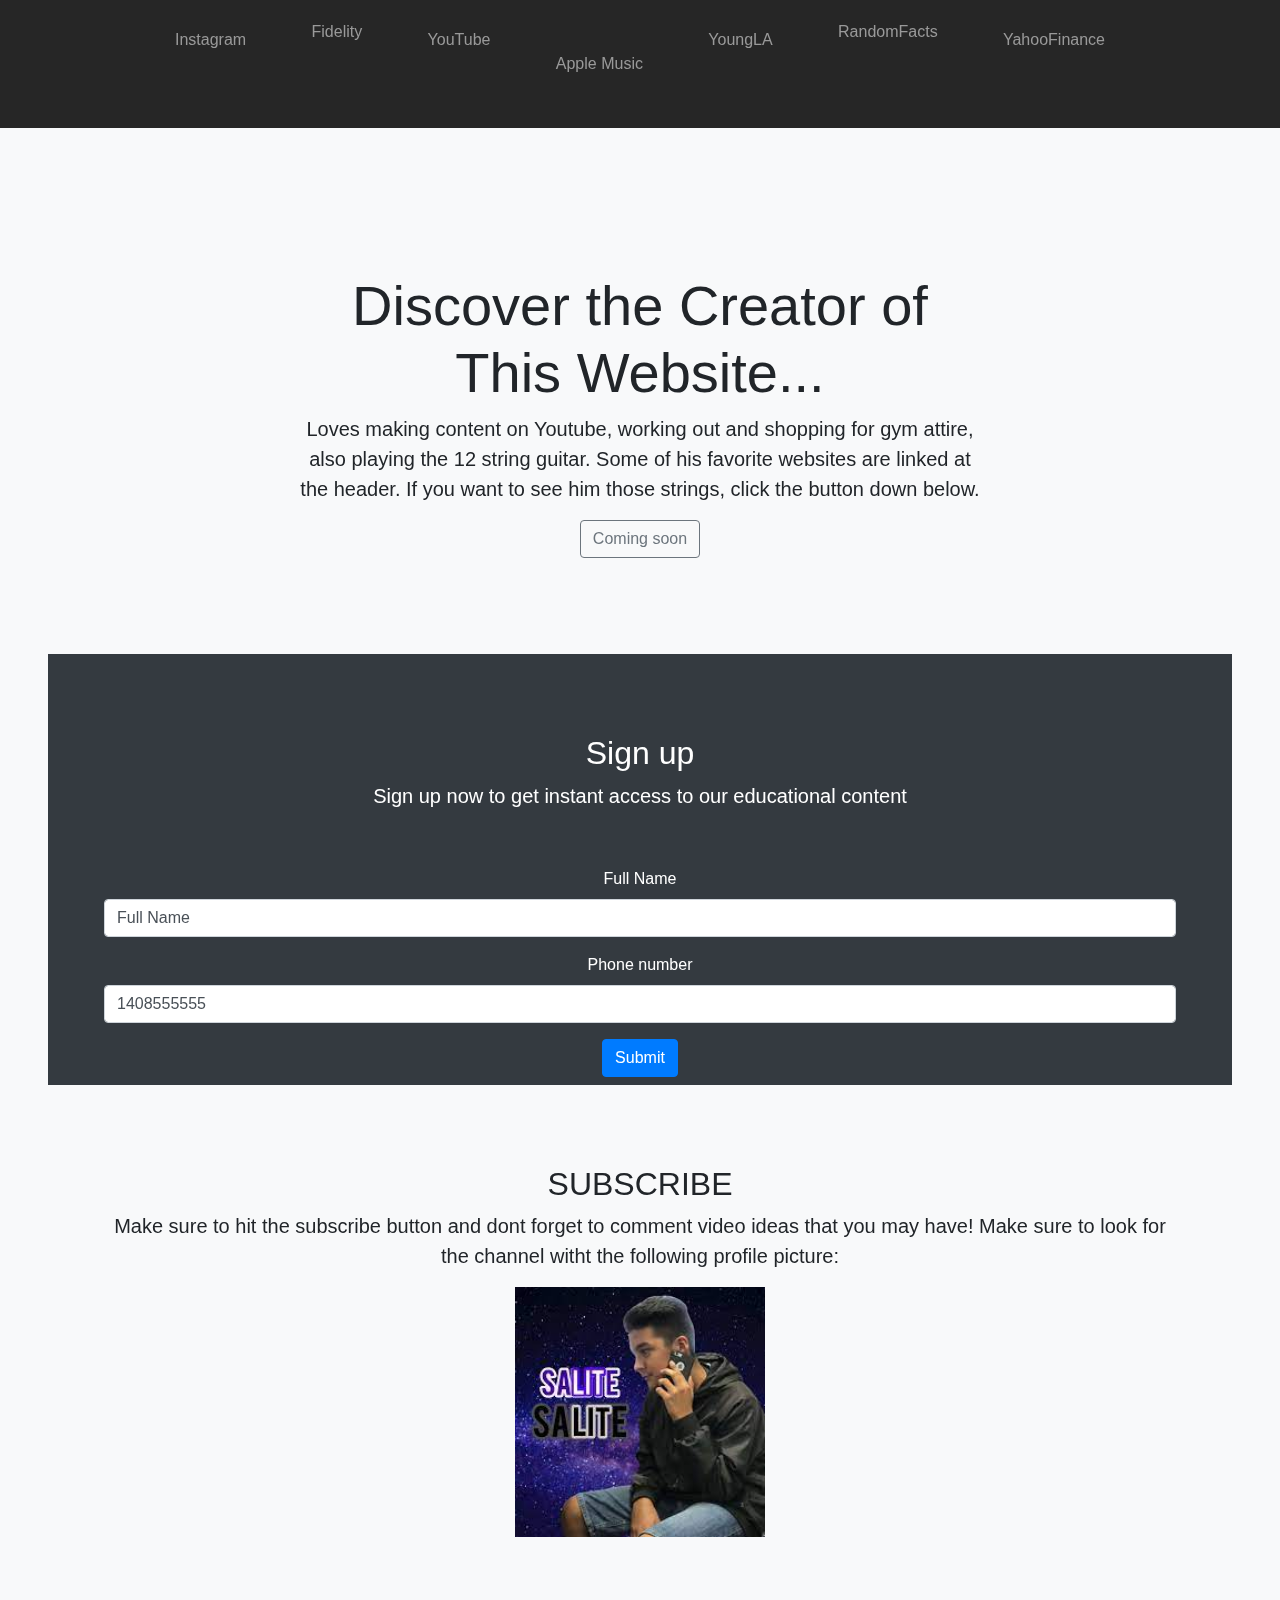
<file: LearnCS8-Twilio/index.html>
<!doctype html>
<html lang="en">
  <head>
    <!-- Required meta tags -->
    <meta charset="utf-8">
    <meta name="viewport" content="width=device-width, initial-scale=1, shrink-to-fit=no">
    <meta name="description" content="Insert a description here please">
    <meta name="author" content="Your Student ID">

    <!-- Bootstrap CSS -->
    <link rel="stylesheet" href="https://stackpath.bootstrapcdn.com/bootstrap/4.5.2/css/bootstrap.min.css" integrity="sha384-JcKb8q3iqJ61gNV9KGb8thSsNjpSL0n8PARn9HuZOnIxN0hoP+VmmDGMN5t9UJ0Z" crossorigin="anonymous">

    <!-- Title of your Website -->
    <title>Salite Himself</title>
    <link href="product.css" rel="stylesheet">
  </head>
  <body>
    <nav class="site-header sticky-top py-1">
    <!-- Top Menu Bar -->
    <div class="container d-flex flex-column flex-md-row justify-content-between">
<a class="py-4 d-none d-md-inline-block" id="menu-item-1" href="https://www.instagram.com/" target="_blank">Instagram</a>
<a class="py-3 d-none d-md-inline-block" id="menu-item-2" href="https://www.fidelity.com/go/join-fidelity-investments?imm_pid=700000001008875&immid=100920_SEA&imm_eid=ep71500665667&utm_source=GOOGLE&utm_medium=paid_search&utm_account_id=700000001008875&utm_campaign=BRD&utm_content=58700007877883966&utm_term=fidelity&utm_campaign_id=100920&utm_id=71700000096184654&gad=1&gclid=CjwKCAjwjMiiBhA4EiwAZe6jQ2hqGj6T0rFUK8BjGRKT2z2is2TThdZhQTY5soq7EyThAI1wrR8jCxoCzQkQAvD_BwE&gclsrc=aw.ds" target="_blank">Fidelity</a>
<a class="py-4 d-none d-md-inline-block" id="menu-item-3" href="https://www.youtube.com/@isalite" target="_blank">YouTube</a>
<a class="py-5 d-none d-md-inline-block" id="menu-item-4" href="https://www.apple.com/apple-music/" target="_blank">Apple Music</a>
<a class="py-4 d-none d-md-inline-block" id="menu-item-5" href="https://www.youngla.com/?gclid=CjwKCAjwjMiiBhA4EiwAZe6jQ2-Cdj5Naeeol4JHpqpcvQ57unbn15bP98wNasYeXjXUkgOi9UF--hoCKcAQAvD_BwE" target="_blank">YoungLA</a>
<a class="py-3 d-none d-md-inline-block" id="menu-item-6" href="https://facts.net/random-facts/" target="_blank">RandomFacts</a>
<a class="py-4 d-none d-md-inline-block" id="menu-item-7" href="https://finance.yahoo.com/?guccounter=1&guce_referrer=aHR0cHM6Ly93d3cuZ29vZ2xlLmNvbS8&guce_referrer_sig=AQAAAIRGrg8fY2mhv1YXXMLN-OkwCLD9jst95PysauPG7yjgNQaz1m1pm2DORZDo_Rw4JxGzpNIbvZefuVJJieRiP3eOrvX9H8hCFRGHTGA_A5bU4_DreDSsXDIg7cEp3pFczhuob_AG7uRMx31rF1yx9iwO7Xa1WtwLYX3sBTRCof8O" target="_blank">YahooFinance</a>
    </div>
</nav>
<!-- Main Header Section h1-->
<div class="position-relative overflow-hidden p-3 p-md-5 m-md-0 text-center bg-light">
    <div class="col-md-8 p-lg-5 mx-auto my-5">
        <h1 class="display-4 font-weight-normal">Discover the Creator of This Website...</h1>
        <p class="lead font-weight-normal">Loves making content on Youtube, working out and shopping for gym attire, also playing the 12 string guitar. Some of his favorite websites are linked at the header. If you want to see him those strings, click the button down below.</p>
        <a class="btn btn-outline-secondary" href="https://youtu.be/xkcUM2p9ZOo?t=10" target="_blank">Coming soon</a>
    </div>
    <!-- Left Tile -->
<div class="d-md-flex flex-md-equal w-100">
    <div class="bg-dark pt-3 px-3 pt-md-5 px-md-5 text-center text-white overflow-hidden">
        <div class="my-3 py-3">
            <h2 class="display-5">Sign up</h2>
            <p class="lead">Sign up now to get instant access to our educational content</p>
        </div>
        <!-- Web form when submitted will send a text message -->
        <form class="p-2" onsubmit="sendTextMessage(); return false;">
            <!-- Full Name Form Field -->
            <div class="form-group">
                <label for="example-first-name">Full Name</label>
                <input type="text" value="Full Name" class="form-control" id="example-first-name" aria-describedby="emailHelp">
            </div>
            <!-- Phone Number Form Field -->
            <div class="form-group">
                <label for="example-tel-input">Phone number</label>
                <input type="tel" class="form-control" value="1408555555" id="example-tel-input">
            </div>
            <!-- JavaScript that handles onSubmit logic -->
            <!-- Configure the XHR request below with your own credentials -->
            <script>
            function sendTextMessage() {
                console.log("Hello world!");
                var xhr = new XMLHttpRequest();
                var accountSID = "ACa36d7a6846218cd58a107338a43e8e34";
                var authToken = "4e60b3d8d03739d88d304088610b1c97";
                var base64encoded = accountSID + ":" + authToken;
                var params = "To=" + document.getElementById('example-tel-input').value + "&From=" + "18777648286" + "&Body=" + "Hello " + document.getElementById('example-first-name').value + ", welcome! Im so glad we were able to get in contact! Hope you enjoy."
                xhr.open("POST", "https://api.twilio.com/2010-04-01/Accounts/" + accountSID + "/Messages.json", true);
                xhr.setRequestHeader('Content-Type', 'application/x-www-form-urlencoded');
                xhr.setRequestHeader('Authorization', 'Basic ' + btoa(base64encoded));
                xhr.send(params);
            }
            </script>
            <!-- Submit button that will execute the sendTextMessage function -->
            <button type="submit" class="btn btn-primary">Submit</button>
        </form>
    </div>

</div>
<!-- Right Tile -->
    <div class="bg-light pt-3 px-3 pt-md-5 px-md-5 text-center overflow-hidden">
        <div class="my-3 p-3">
            <h2 class="display-5">SUBSCRIBE</h2>
            <p class="lead">Make sure to hit the subscribe button and dont forget to comment video ideas that you may have! Make sure to look for the channel witht the following profile picture:</p>
            <img class="mx-auto" src="SalitePIC.jpeg" height="250px">
        </div>
        <div class="mx-auto" style="width: 80%; height: 100px; border-radius: 21px 21px 0 0;"></div>
    </div>
</div>
  </body>
</html>
</file>
<file: LearnCS8-Twilio/product.css>
.container {
  max-width: 960px;
}

/*
 * Custom translucent site header
 */

.site-header {
  background-color: rgba(0, 0, 0, .85);
  -webkit-backdrop-filter: saturate(180%) blur(20px);
  backdrop-filter: saturate(180%) blur(20px);
}
.site-header a {
  color: #999;
  transition: ease-in-out color .15s;
}
.site-header a:hover {
  color: #fff;
  text-decoration: none;
}

/*
 * Dummy devices (replace them with your own or something else entirely!)
 */

.product-device {
  position: absolute;
  right: 10%;
  bottom: -30%;
  width: 300px;
  height: 540px;
  background-color: #333;
  border-radius: 21px;
  -webkit-transform: rotate(30deg);
  transform: rotate(30deg);
}

.product-device::before {
  position: absolute;
  top: 10%;
  right: 10px;
  bottom: 10%;
  left: 10px;
  content: "";
  background-color: rgba(255, 255, 255, .1);
  border-radius: 5px;
}

.product-device-2 {
  top: -25%;
  right: auto;
  bottom: 0;
  left: 5%;
  background-color: #e5e5e5;
}


/*
 * Extra utilities
 */

.flex-equal > * {
  -ms-flex: 1;
  flex: 1;
}
@media (min-width: 768px) {
  .flex-md-equal > * {
    -ms-flex: 1;
    flex: 1;
  }
}

.overflow-hidden { overflow: hidden; }
</file>
